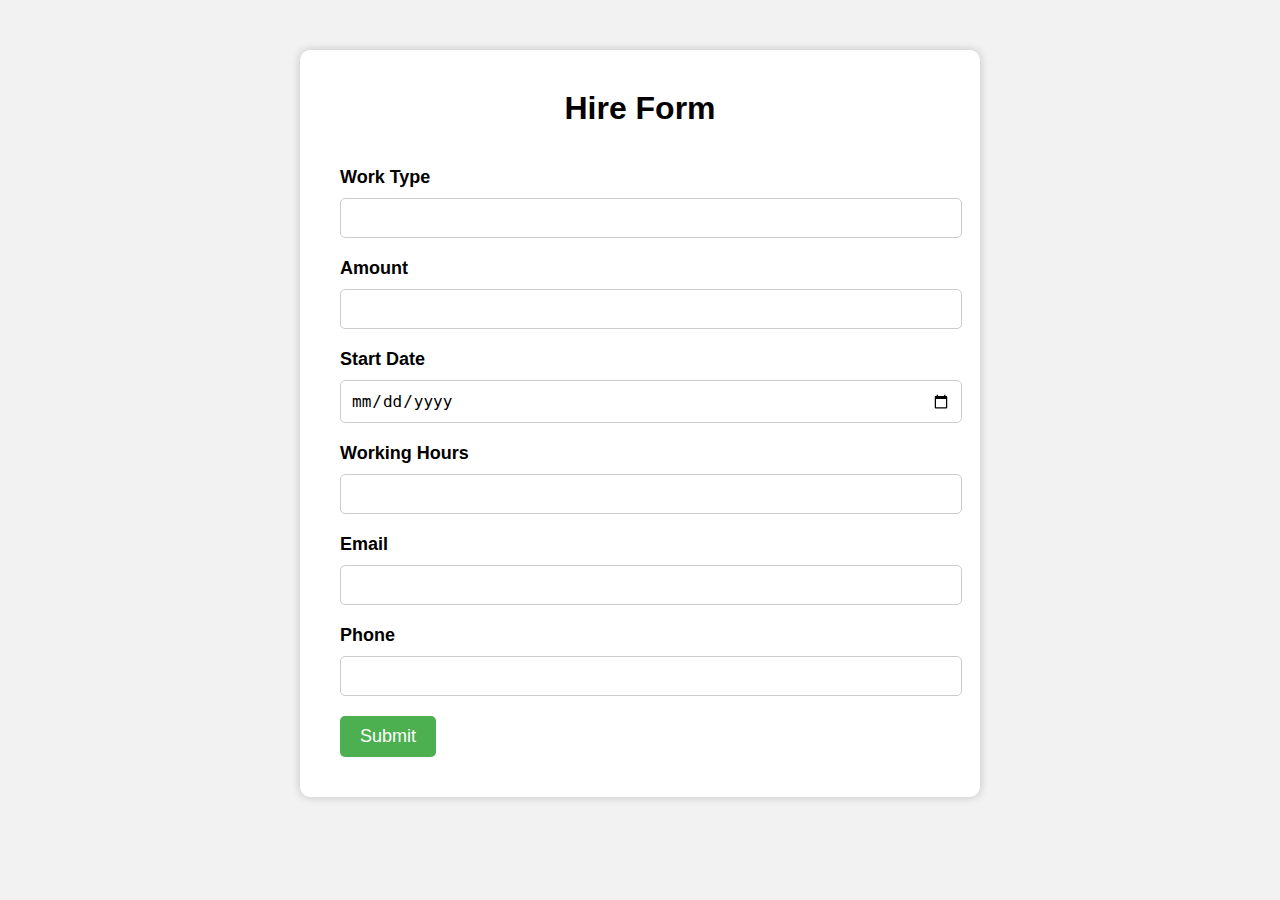
<file: Templates/jobs_form.html>
<!DOCTYPE html>
<html>
  <head>
    <title>Hire Form</title>
    <style>
      body {
        background-color: #f2f2f2;
        font-family: Arial, sans-serif;
      }
      .container {
        max-width: 600px;
        margin: 50px auto;
        background-color: #fff;
        border-radius: 10px;
        box-shadow: 0 0 10px rgba(0, 0, 0, 0.2);
        padding: 40px;
      }
      .form-group {
        margin-bottom: 20px;
      }
      label {
        display: block;
        font-size: 18px;
        font-weight: bold;
        margin-bottom: 10px;
      }
      input[type="text"],
      input[type="number"],
      input[type="date"],
      input[type="email"],
      input[type="tel"] {
        width: 100%;
        padding: 10px;
        border-radius: 5px;
        border: 1px solid #ccc;
        font-size: 16px;
      }
      input[type="submit"] {
        background-color: #4CAF50;
        color: white;
        padding: 10px 20px;
        border: none;
        border-radius: 5px;
        font-size: 18px;
        cursor: pointer;
        transition: background-color 0.3s;
      }
      input[type="submit"]:hover {
        background-color: #3e8e41;
      }
      h1 {
        text-align: center;
        margin-top: 0;
        margin-bottom: 40px;
      }
    </style>
  </head>
  <body>
    <div class="container">
      <h1>Hire Form</h1>
      <form method="post" action="/hire">
        <div class="form-group">
          <label for="work_type">Work Type</label>
          <input type="text" id="work_type" name="work_type" required>
        </div>
        <div class="form-group">
          <label for="amount">Amount</label>
          <input type="number" id="amount" name="amount" required>
        </div>
        <div class="form-group">
          <label for="start_date">Start Date</label>
          <input type="date" id="start_date" name="start_date" required>
        </div>
        <div class="form-group">
          <label for="working_hours">Working Hours</label>
          <input type="number" id="working_hours" name="working_hours" required>
        </div>
        <div class="form-group">
          <label for="email">Email</label>
          <input type="email" id="email" name="email" required>
        </div>
        <div class="form-group">
          <label for="phone">Phone</label>
          <input type="tel" id="phone" name="phone" required>
        </div>
        <input type="submit" value="Submit">
      </form>
    </div>
  </body>
</html>
</file>
